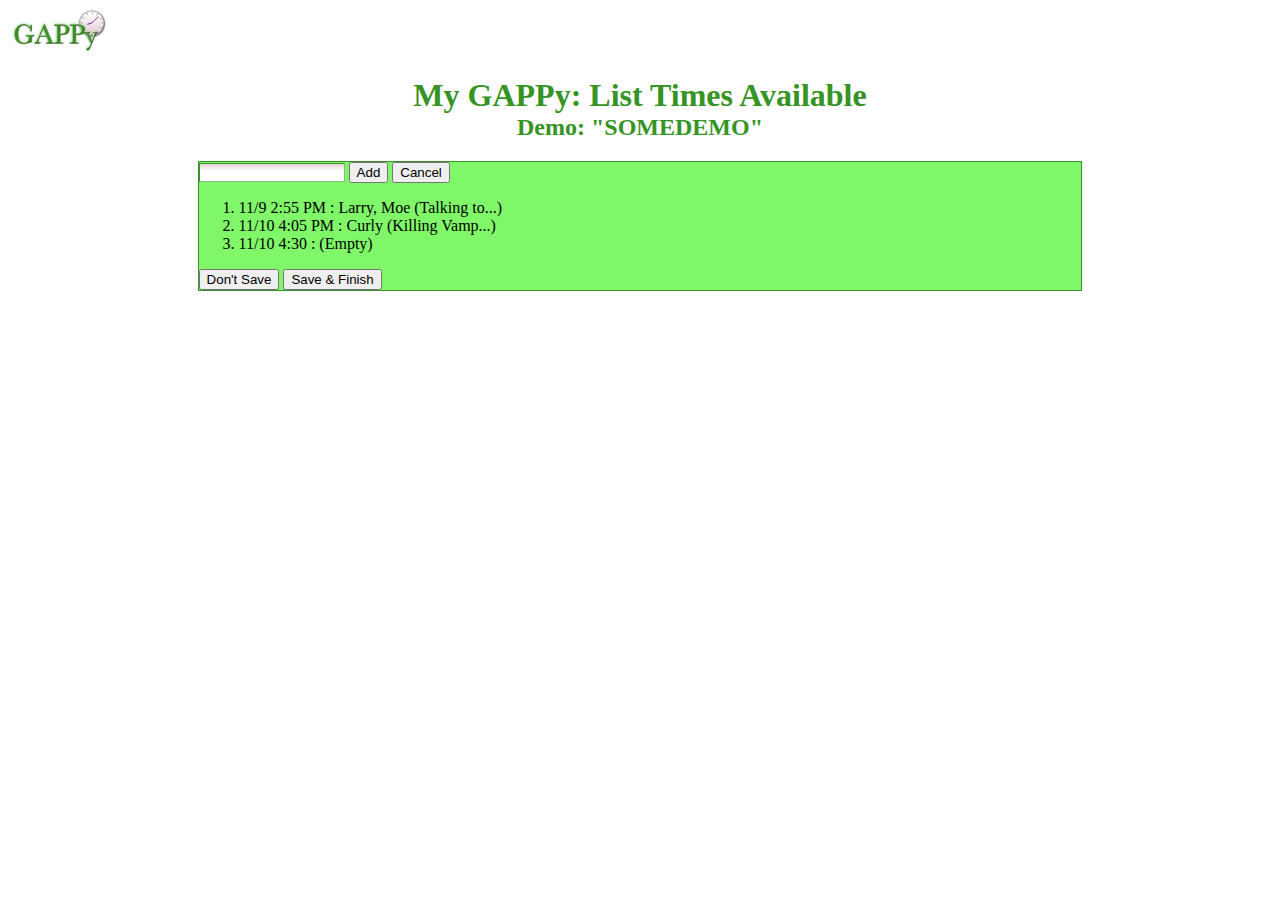
<file: trunk/code/listTimes_admin.html>
<!DOCTYPE html
PUBLIC "-//W3C//DTD XHTML 1.0 Strict//EN"
"http://www.w3.org/TR/xhtml1/DTD/xhtml1-strict.dtd">
<html>
<head>
	<title>My GAPPy: List Times Available</title>
	<link rel="stylesheet" TYPE="text/css" HREF="mygappy_admin_style.css" />
</head>
<body>
    <div id="header">
	   <img id="gappy_logo" src="GAPPyLogoSmall.png"/>
    </div>
    <h1>My GAPPy: List Times Available</h1>
    <h2>Demo: "SOMEDEMO"</h2>
    <div class="main_content">
        <div id="listTimes">
            <form>
                <input class="input_box" type="text" name="class_name" size="15" />
                <input type="submit" value="Add" />
                <input type="submit" value="Cancel" />
            </form>
            <ol>
                <li>11/9 2:55 PM : Larry, Moe (Talking to...)</li>
                <li>11/10 4:05 PM : Curly (Killing Vamp...)</li>
                <li>11/10 4:30 : (Empty)</li>
            </ol>
            <form>
                <input type="submit" value="Don't Save" />
                <input type="submit" value="Save & Finish" />
            </form>
        </div>
    </div>
</body>
</html>
</file>
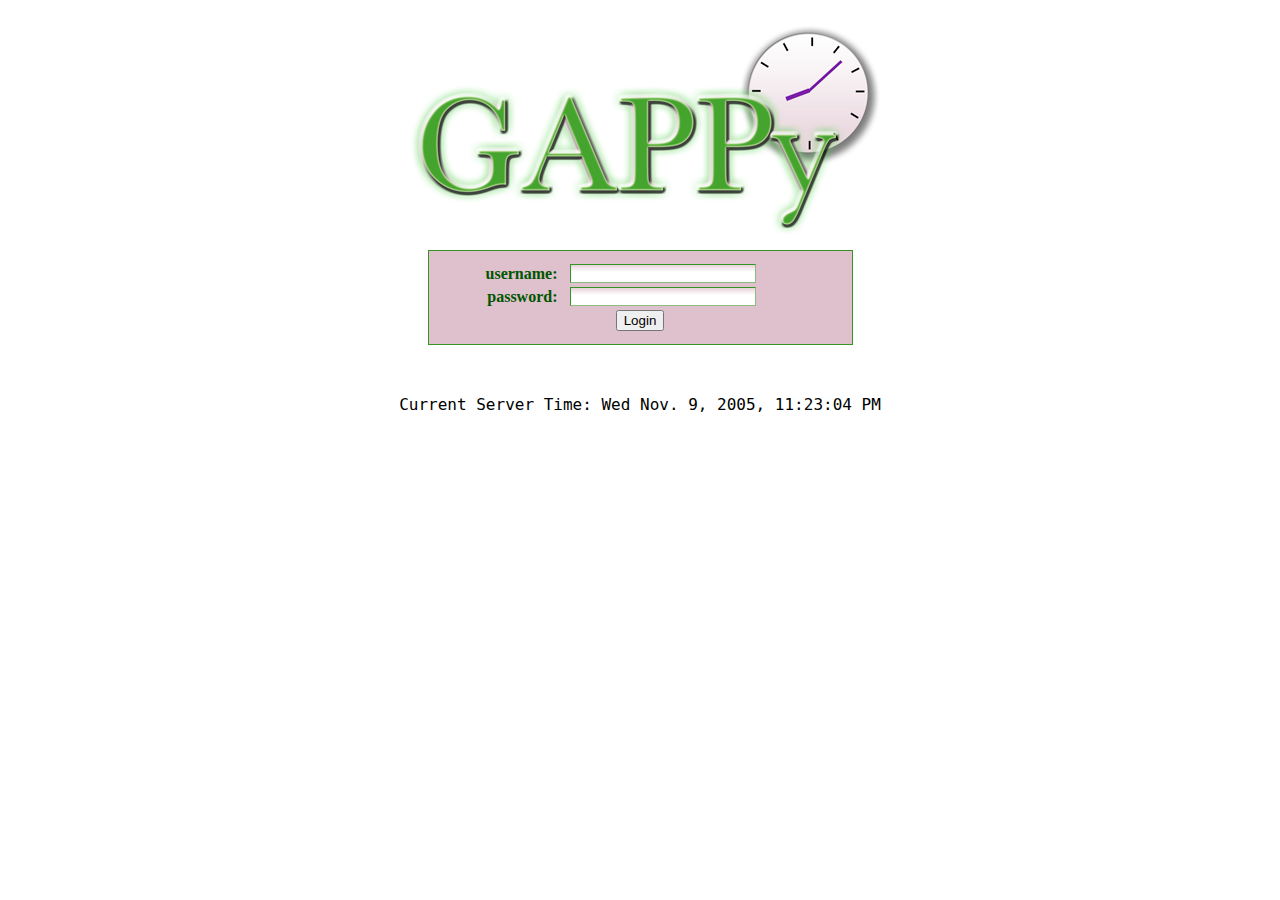
<file: trunk/code/login.html>
<!DOCTYPE html
PUBLIC "-//W3C//DTD XHTML 1.0 Strict//EN"
"http://www.w3.org/TR/xhtml1/DTD/xhtml1-strict.dtd">
<html>
<head>
	<title>Welcome to GAPPy</title>
	<link rel="stylesheet" TYPE="text/css" HREF="style.css" />
</head>
<body>
	<img id="gappy_logo" src="GAPPyLogo.png"/>
	<table id="login">
		<form>
			<!-- <h1>Login</h1> -->
			<tr class="input_row">
				<td class="label">username:</td>
				<td class="input"><input type="text" name="username"></td>
			</tr>
			<tr class="input_row">
				<td class="label">password:</td>
				<td class="input"><input type="password" name="password"/></td>
			</tr>
			<tr class="input_row">
			     <td colspan="2"><input type="submit" value="Login"/></td>
            </tr>	
		</form>
	</table>
	<div id="timestamp">Current Server Time: Wed Nov. 9, 2005, 11:23:04 PM</div>
</body>
</html>
</file>
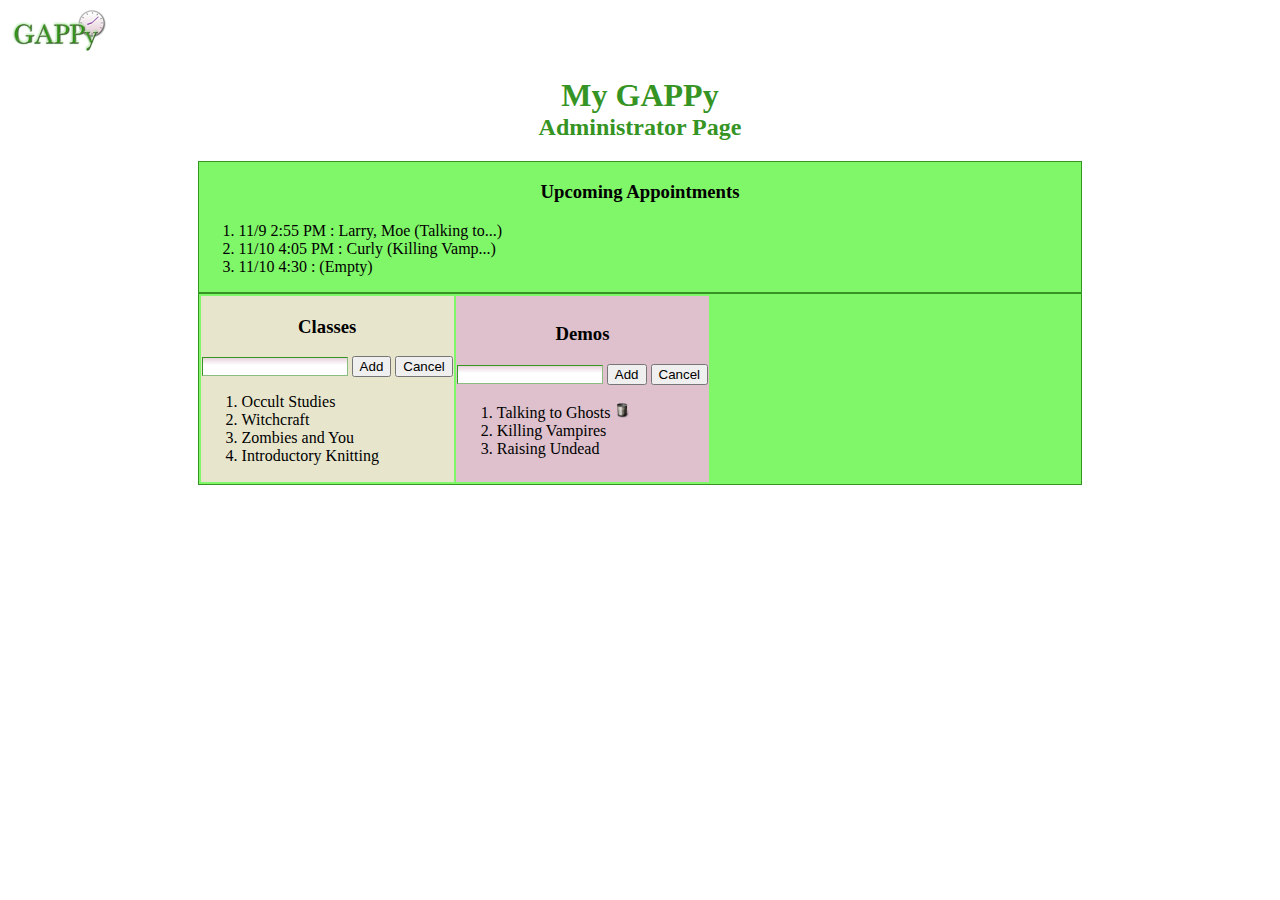
<file: trunk/code/myGAPPy_admin.html>
<!DOCTYPE html
PUBLIC "-//W3C//DTD XHTML 1.0 Strict//EN"
"http://www.w3.org/TR/xhtml1/DTD/xhtml1-strict.dtd">
<html>
<head>
	<title>My GAPPy Admin</title>
	<link rel="stylesheet" TYPE="text/css" HREF="mygappy_admin_style.css" />
</head>
<body>
    <div id="header">
	   <img id="gappy_logo" src="GAPPyLogoSmall.png"/>
    </div>
    <h1>My GAPPy</h1>
    <h2>Administrator Page</h2>
    <div class="main_content">
        <div id="appointments">
            <h3>Upcoming Appointments</h3>
            <ol>
                <li>11/9 2:55 PM : Larry, Moe (Talking to...)</li>
                <li>11/10 4:05 PM : Curly (Killing Vamp...)</li>
                <li>11/10 4:30 : (Empty)</li>
            </ol>
        </div>
    </div>
    <div class="main_content">
        <table>
            <tr>
                <td id="classes">
                    <h3>Classes</h3>
                    <form>
                        <input class="input_box" type="text" name="class_name" size="15" />
                        <input type="submit" value="Add" />
                        <input type="submit" value="Cancel" />
                    </form>
                    <ol>
                        <li>Occult Studies</li>
                        <li>Witchcraft</li>
                        <li>Zombies and You</li>
                        <li>Introductory Knitting</li>
                </ol>
                </td>
                <td id="demos">
                    <h3>Demos</h3>
                    <form>
                        <input class="input_box" type="text" name="class_name" size="15" />
                        <input type="submit" value="Add" />
                        <input type="submit" value="Cancel" />
                    </form>
                    <ol>
                        <li>Talking to Ghosts <img src="trash.png"</li>
                        <li>Killing Vampires</li>
                        <li>Raising Undead</li>
                    </ol>
                </td>
            </tr>
        </table>
    </div>
</body>
</html>
</file>
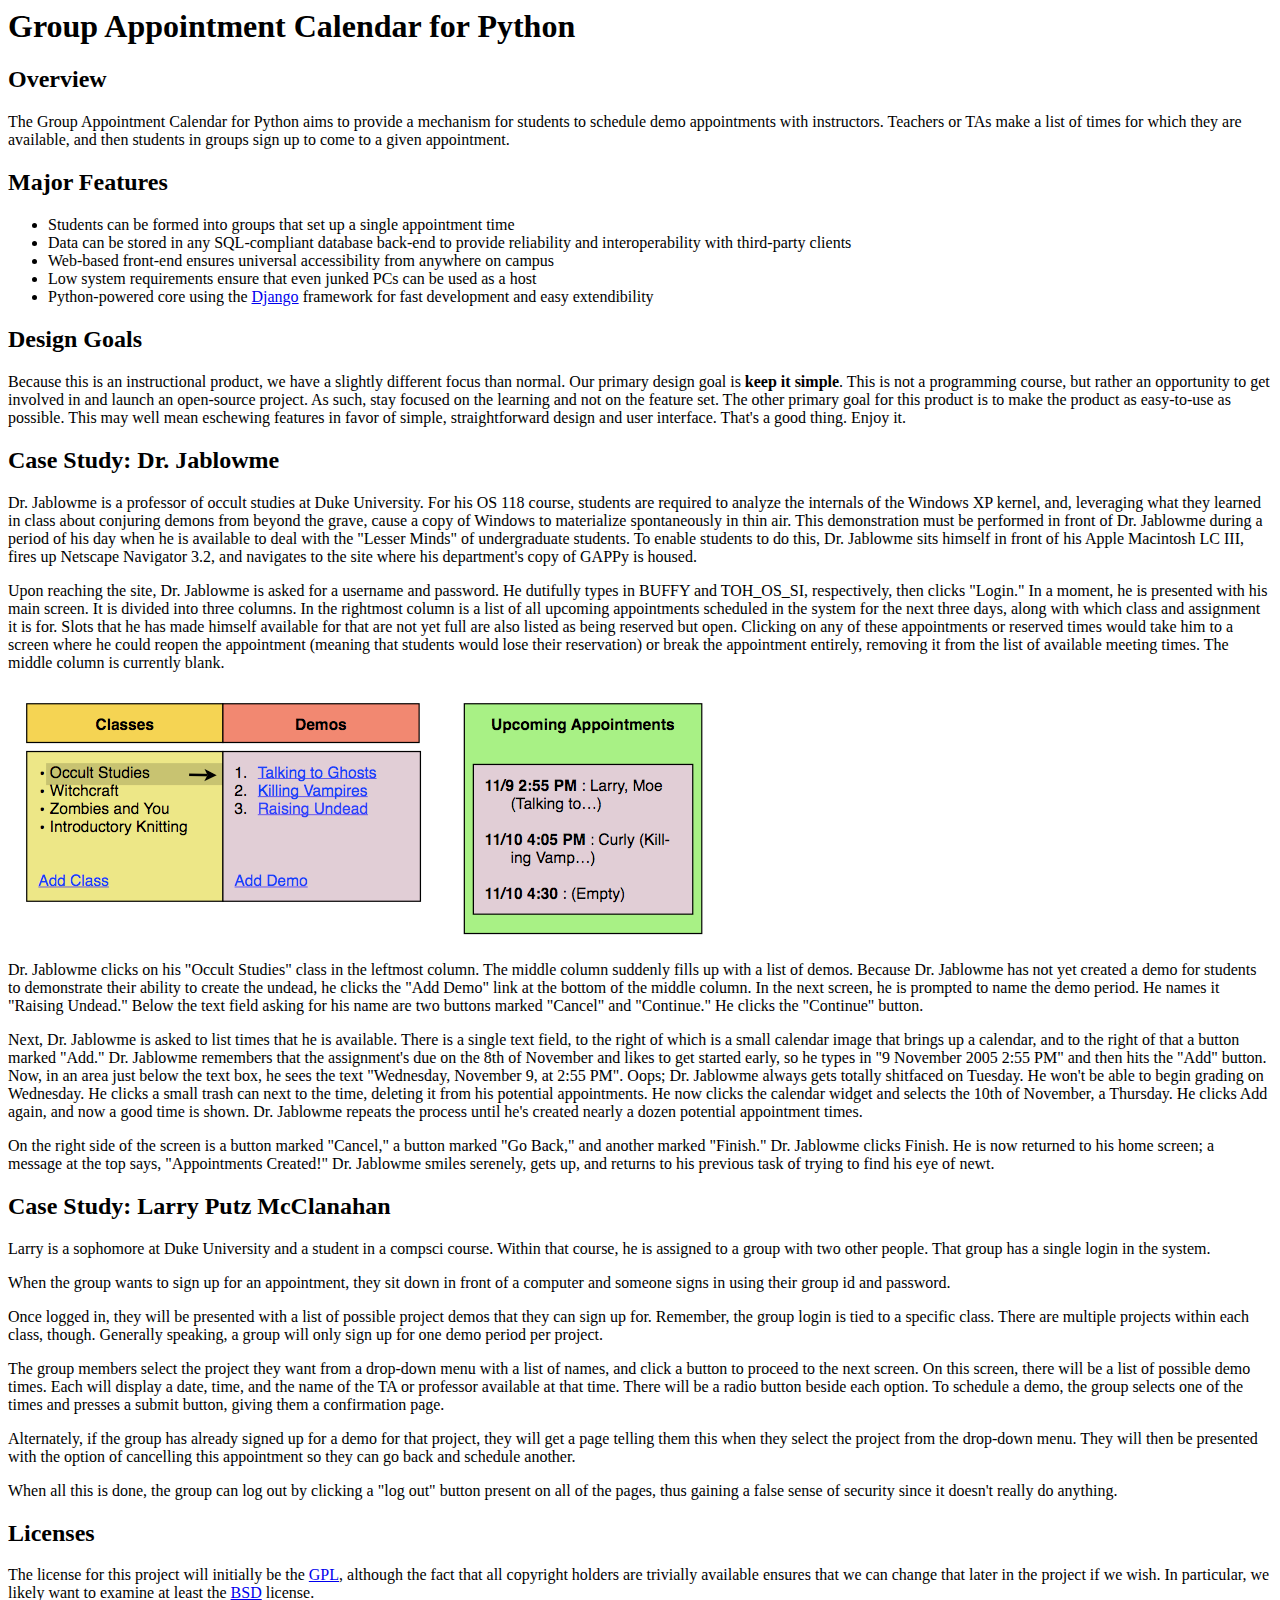
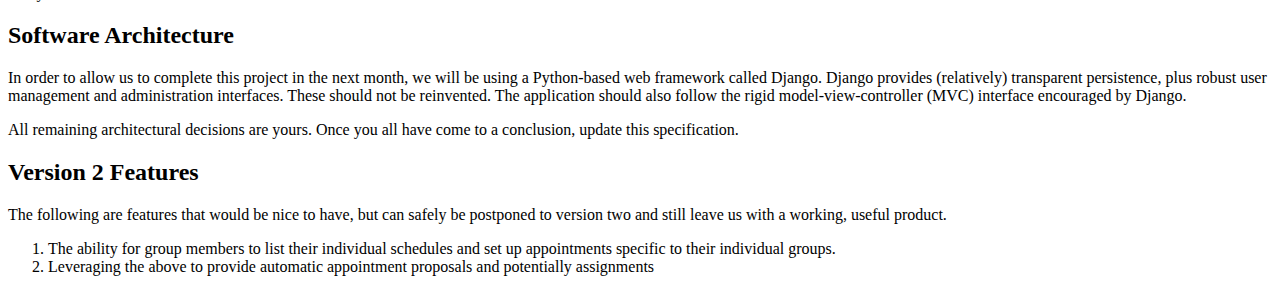
<file: trunk/docs/html/spec.html>
<html>
  <head><title>spec.txt</title></head>
  <body>
<h1>Group Appointment Calendar for Python</h1>

<h2>Overview</h2>

<p>The Group Appointment Calendar for Python aims to provide a mechanism for
students to schedule demo appointments with instructors. Teachers or TAs make
a list of times for which they are available, and then students in groups sign
up to come to a given appointment.</p>

<h2>Major Features</h2>

<ul>
<li>Students can be formed into groups that set up a single appointment time</li>
<li>Data can be stored in any SQL-compliant database back-end to provide
reliability and interoperability with third-party clients</li>
<li>Web-based front-end ensures universal accessibility from anywhere on
campus</li>
<li>Low system requirements ensure that even junked PCs  can be used as a host</li>
<li>Python-powered core using the <a href="http://www.opensource.org/licenses/bsd-license.php" title="Berkeley System Design License">Django</a> framework for fast development
and easy extendibility</li>
</ul>

<h2>Design Goals</h2>

<p>Because this is an instructional product, we have a slightly different focus
than normal. Our primary design goal is <strong>keep it simple</strong>. This is not a
programming course, but rather an opportunity to get involved in and launch an
open-source project. As such, stay focused on the learning and not on the
feature set. The other primary goal for this product is to make the product as
easy-to-use as possible. This may well mean eschewing features in favor of
simple, straightforward design and user interface. That's a good thing. Enjoy
it.</p>

<h2>Case Study: Dr. Jablowme</h2>

<p>Dr. Jablowme is a professor of occult studies at Duke University. For his OS
118 course, students are required to analyze the internals of the Windows XP
kernel, and, leveraging what they learned in class about conjuring demons from
beyond the grave, cause a copy of Windows to materialize spontaneously in thin
air. This demonstration must be performed in front of Dr. Jablowme during a
period of his day when he is available to deal with the "Lesser Minds" of
undergraduate students. To enable students to do this, Dr. Jablowme sits
himself in front of his Apple Macintosh LC III, fires up Netscape Navigator
3.2, and navigates to the site where his department's copy of GAPPy is housed.</p>

<p>Upon reaching the site, Dr. Jablowme is asked for a username and password. He
dutifully types in BUFFY and TOH_OS_SI, respectively, then clicks "Login."
In a moment, he is presented with his main screen. It is divided into three
columns. In the rightmost column is a list of all upcoming appointments
scheduled in the system for the next three days, along with which class and
assignment it is for. Slots that he has made himself available for that are
not yet full are also listed as being reserved but open. Clicking on any of
these appointments or reserved times would take him to a screen where he could
reopen the appointment (meaning that students would lose their reservation) or
break the appointment entirely, removing it from the list of available meeting
times. The middle column is currently blank.</p>

<p><img src="profhome.png" alt="Professor's Home Screen"/></p>

<p>Dr. Jablowme clicks on his "Occult Studies" class in the leftmost column. The
middle column suddenly fills up with a list of demos. Because Dr. Jablowme has
not yet created a demo for students to demonstrate their ability to create the
undead, he clicks the "Add Demo" link at the bottom of the middle column. In
the next screen, he is prompted to name the demo period. He names it "Raising
Undead." Below the text field asking for his name are two buttons marked
"Cancel" and "Continue." He clicks the "Continue" button.</p>

<p>Next, Dr. Jablowme is asked to list times that he is available. There is a
single text field, to the right of which is a small calendar image that brings
up a calendar, and to the right of that a button marked "Add." Dr. Jablowme
remembers that the assignment's due on the 8th of November and likes to get
started early, so he types in "9 November 2005 2:55 PM" and then hits the
"Add" button. Now, in an area just below the text box, he sees the text
"Wednesday, November 9, at 2:55 PM". Oops; Dr. Jablowme always gets totally
shitfaced on Tuesday. He won't be able to begin grading on Wednesday. He
clicks a small trash can next to the time, deleting it from his potential
appointments. He now clicks the calendar widget and selects the 10th of
November, a Thursday. He clicks Add again, and now a good time is shown. Dr.
Jablowme repeats the process until he's created nearly a dozen potential
appointment times.</p>

<p>On the right side of the screen is a button marked "Cancel," a button marked
"Go Back," and another marked "Finish." Dr. Jablowme clicks Finish. He is now
returned to his home screen; a message at the top says, "Appointments
Created!" Dr. Jablowme smiles serenely, gets up, and returns to his previous
task of trying to find his eye of newt.</p>

<h2>Case Study: Larry Putz McClanahan</h2>

<p>Larry is a sophomore at Duke University and a student in a compsci course. Within that course, he is assigned to a group with two other people. That group has a single login in the system.</p>

<p>When the group wants to sign up for an appointment, they sit down in front of a computer and someone signs in using their group id and password.</p>

<p>Once logged in, they will be presented with a list of possible project demos that they can sign up for. Remember, the group login is tied to a specific class. There are multiple projects within each class, though. Generally speaking, a group will only sign up for one demo period per project.</p>

<p>The group members select the project they want from a drop-down menu with a list of names, and click a button to proceed to the next screen. On this screen, there will be a list of possible demo times. Each will display a date, time, and the name of the TA or professor available at that time. There will be a radio button beside each option. To schedule a demo, the group selects one of the times and presses a submit button, giving them a confirmation page.</p>

<p>Alternately, if the group has already signed up for a demo for that project, they will get a page telling them this when they select the project from the drop-down menu. They will then be presented with the option of cancelling this appointment so they can go back and schedule another.</p>

<p>When all this is done, the group can log out by clicking a "log out" button present on all of the pages, thus gaining a false sense of security since it doesn't really do anything.</p>

<h2>Licenses</h2>

<p>The license for this project will initially be the <a href="http://www.gnu.org/copyleft/gpl.html" title="GNU General Public License">GPL</a>, although the fact
that all copyright holders are trivially available ensures that we can change
that later in the project if we wish. In particular, we likely want to examine
at least the <a href="http://www.opensource.org/licenses/bsd-license.php" title="Berkeley System Design License">BSD</a> license.</p>

<h2>Software Architecture</h2>

<p>In order to allow us to complete this project in the next month, we will be
using a Python-based web framework called Django. Django provides (relatively)
transparent persistence, plus robust user management and administration
interfaces. These should not be reinvented. The application should also follow
the rigid model-view-controller (MVC) interface encouraged by Django.</p>

<p>All remaining architectural decisions are yours. Once you all have come to a
conclusion, update this specification.</p>

<h2>Version 2 Features</h2>

<p>The following are features that would be nice to have, but can safely be
postponed to version two and still leave us with a working, useful product.</p>

<ol>
<li>The ability for group members to list their individual schedules and
 set up appointments specific to their individual groups.</li>
<li>Leveraging the above to provide automatic appointment proposals and
 potentially assignments</li>
</ol>
  </body>
</html>
</file>
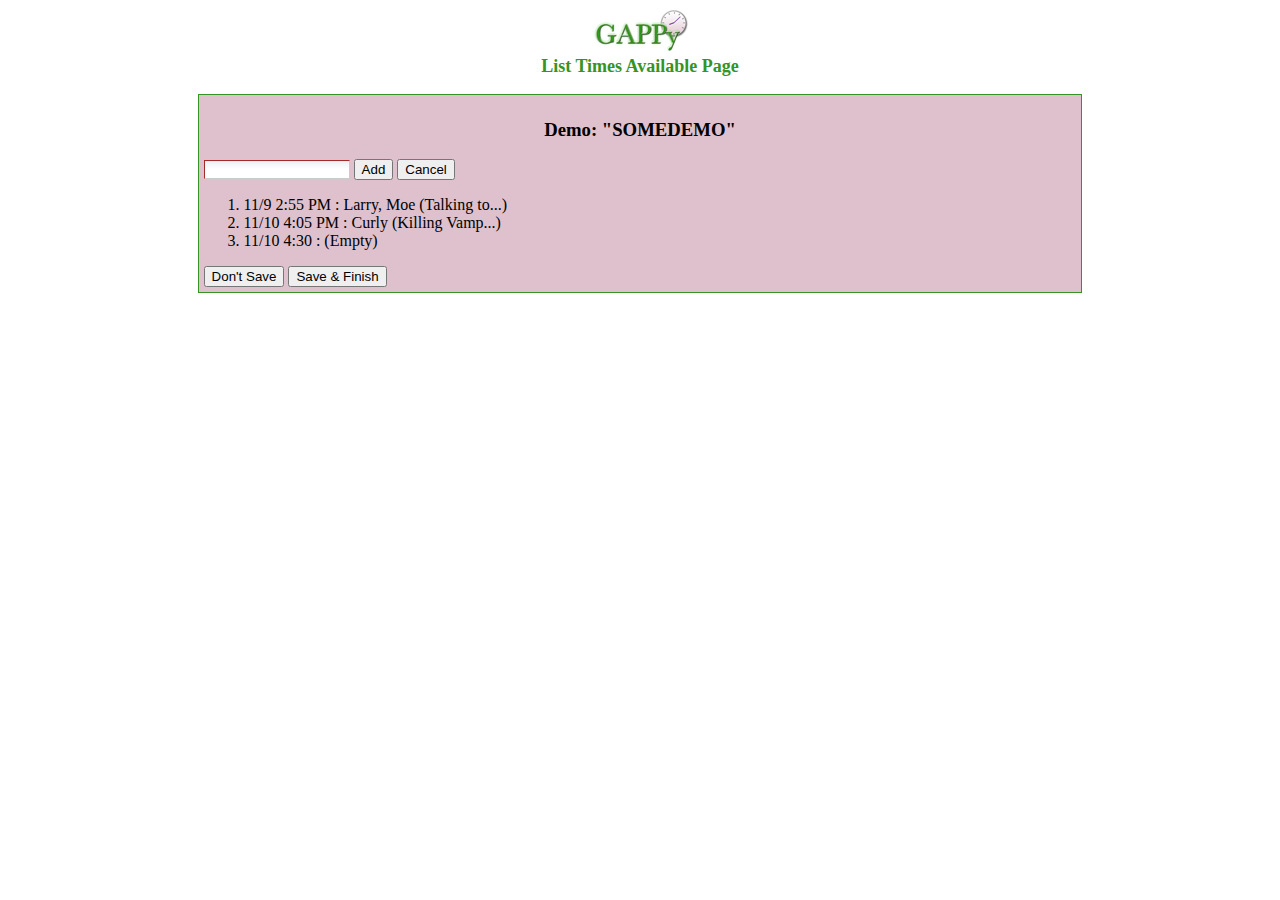
<file: trunk/mockups/admin/listTimes_admin.html>
<!DOCTYPE html
PUBLIC "-//W3C//DTD XHTML 1.0 Strict//EN"
"http://www.w3.org/TR/xhtml1/DTD/xhtml1-strict.dtd">
<html>
<head>
	<title>My GAPPy List Times Available Page</title>
	<link rel="stylesheet" TYPE="text/css" HREF="mygappy_admin_style.css" />
</head>
	<body>
		<div style="text-align:center;" id="header">
			 <img  id="gappy_logo" src="GAPPyLogoSmall.png"/>
	    </div>
	    <h1>List Times Available Page</h1>
		<div class="main_content">
			<div id="listtimes">
				<h3>Demo: "SOMEDEMO"</h3>
				<form>
					<input class="input_box" type="text" name="class_name" size="15" />
					<input type="submit" value="Add" />
					<input type="submit" value="Cancel" />
				</form>
				<ol>
					<li>11/9 2:55 PM : Larry, Moe (Talking to...)</li>
					<li>11/10 4:05 PM : Curly (Killing Vamp...)</li>
					<li>11/10 4:30 : (Empty)</li>
				</ol>
				<form>
					<input type="submit" value="Don't Save" />
					<input type="submit" value="Save & Finish" />
				</form>
			</div>
		</div>
	</body>
</html>
</file>
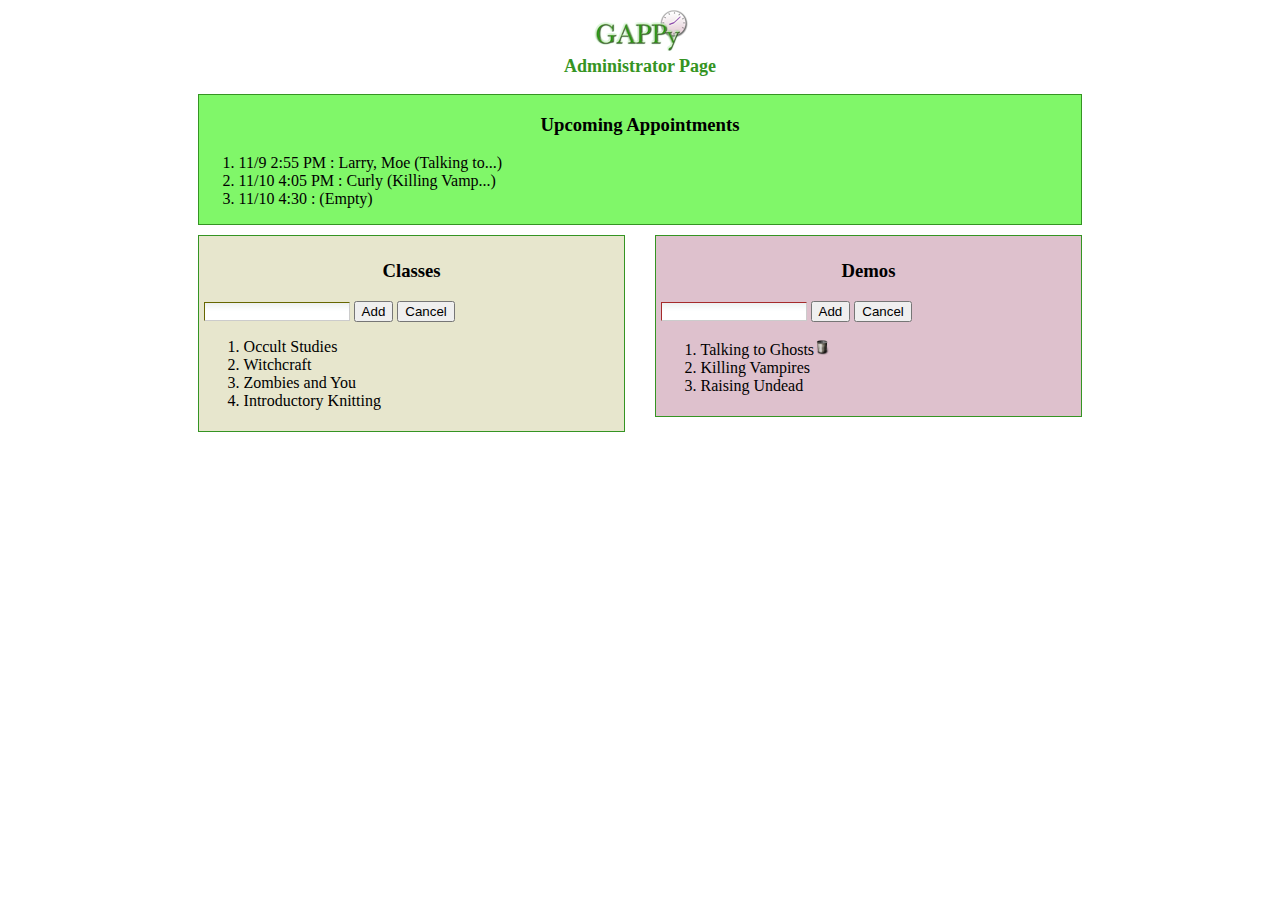
<file: trunk/mockups/admin/myGAPPy_admin.html>
<!DOCTYPE html
PUBLIC "-//W3C//DTD XHTML 1.0 Strict//EN"
"http://www.w3.org/TR/xhtml1/DTD/xhtml1-strict.dtd">
<html>
<head>
	<title>My GAPPy Admin</title>
	<link rel="stylesheet" TYPE="text/css" HREF="mygappy_admin_style.css" />
</head>
	<body>
		<div style="text-align:center;" id="header">
			 <img  id="gappy_logo" src="GAPPyLogoSmall.png"/>
	    </div>
	    <h1>Administrator Page</h1>
		<div class="main_content">
			<div id="appointments">
				<h3>Upcoming Appointments</h3>
				<ol>
				<li>11/9 2:55 PM : Larry, Moe (Talking to...)</li>
				<li>11/10 4:05 PM : Curly (Killing Vamp...)</li>
				<li>11/10 4:30 : (Empty)</li>
				</ol>
			</div>
			<div>
				<div id="classes">
					<h3>Classes</h3>
					<form>
						<input class="input_box" type="text" name="class_name" size="15" />
						<input type="submit" value="Add" />
						<input type="submit" value="Cancel" />
					</form>
					<ol>
						<li>Occult Studies</li>
						<li>Witchcraft</li>
						<li>Zombies and You</li>
						<li>Introductory Knitting</li>
					</ol>
				</div>
				<div id="demos">
					<h3>Demos</h3>
					<form>
						<input class="input_box" type="text" name="class_name" size="15" />
						<input type="submit" value="Add" />
						<input type="submit" value="Cancel" />
					</form>
					<ol>
						<li>Talking to Ghosts<img src="trash.png"></li>
						<li>Killing Vampires</li>
						<li>Raising Undead</li>
					</ol>
				</div>
			</div>
		</div>
	</body>
</html>
</file>
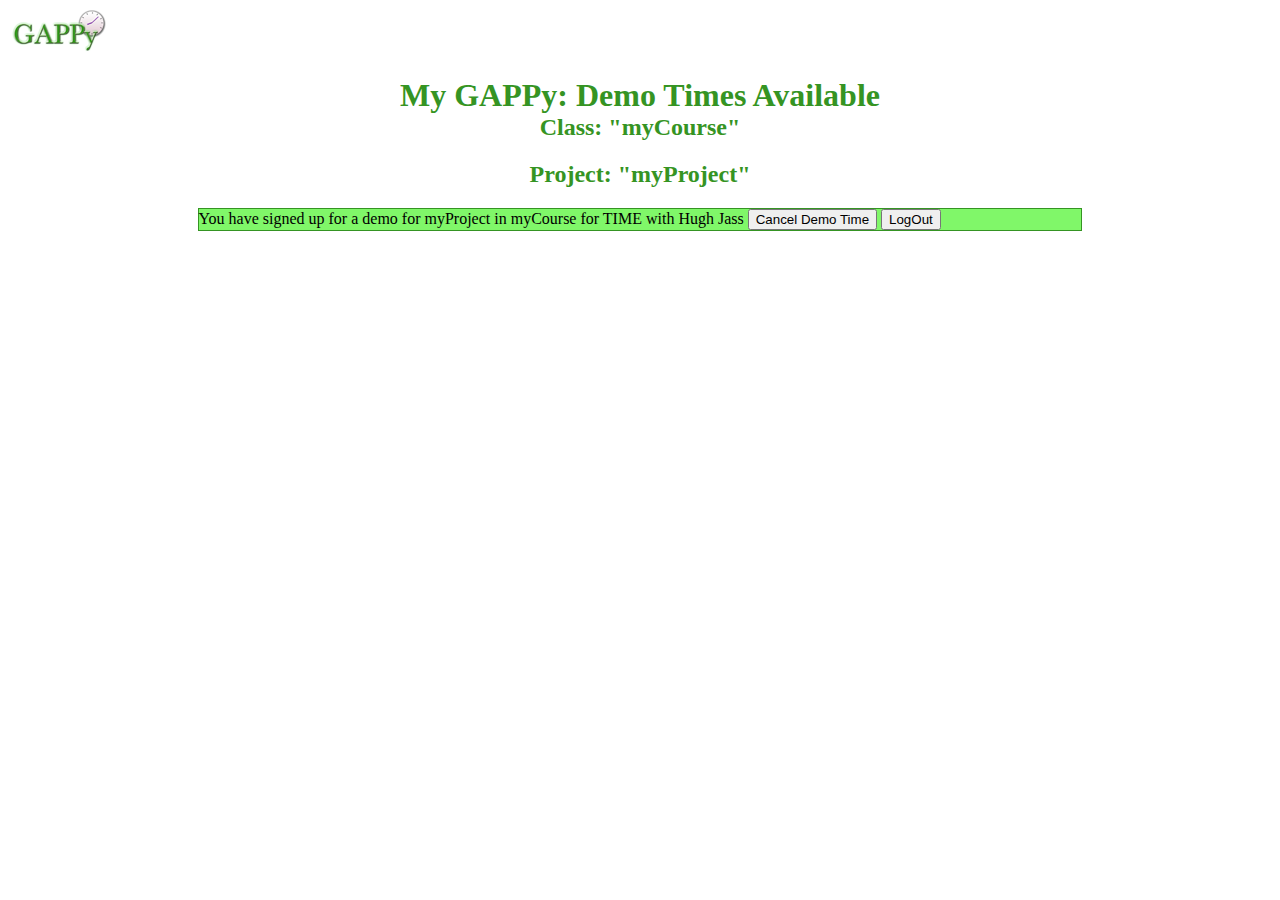
<file: trunk/mockups/student/confirmtime.html>
<!DOCTYPE html
PUBLIC "-//W3C//DTD XHTML 1.0 Strict//EN"
"http://www.w3.org/TR/xhtml1/DTD/xhtml1-strict.dtd">
<html>
<head>
	<title>My GAPPy: Demo Time</title>
	<link rel="stylesheet" TYPE="text/css" HREF="mygappy_admin_style.css" />
</head>
<body>
    <div id="header">
	   <img id="gappy_logo" src="GAPPyLogoSmall.png"/>
    </div>
    <h1>My GAPPy: Demo Times Available</h1>

    <h2>Class: "myCourse"</h2>
 	<h2> Project: "myProject" </h2>
    <div class="main_content">
        <div id="cancDemo">
                <form>
			You have signed up for a demo for myProject in myCourse for TIME with Hugh Jass
		    <input type="submit" value="Cancel Demo Time" />
                <input type="submit" value="LogOut" />
           </form>
        </div>
    </div>

</body>
</file>
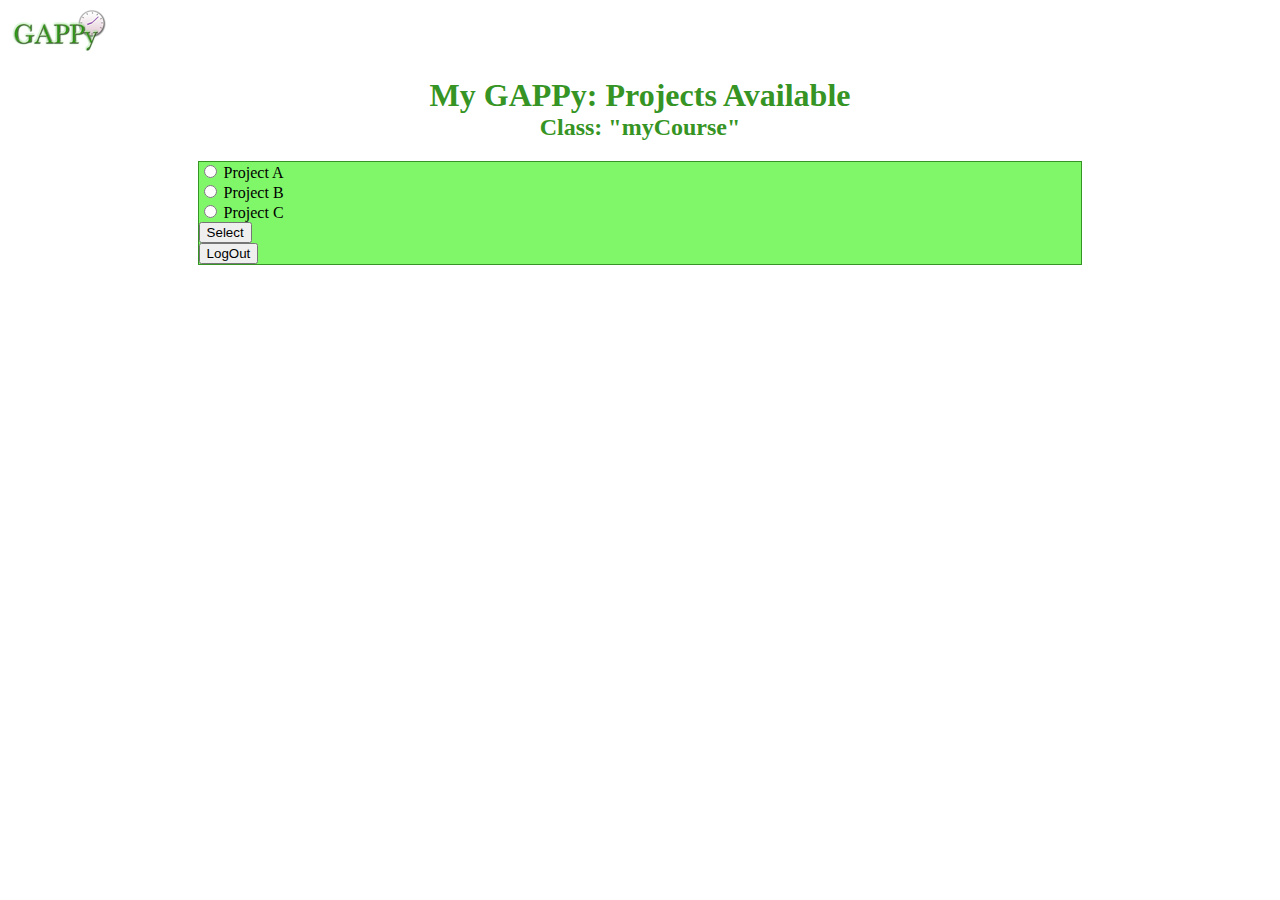
<file: trunk/mockups/student/projlist.html>
<!DOCTYPE html
PUBLIC "-//W3C//DTD XHTML 1.0 Strict//EN"
"http://www.w3.org/TR/xhtml1/DTD/xhtml1-strict.dtd">
<html>
<head>
	<title>My GAPPy: Projects Available</title>
	<link rel="stylesheet" TYPE="text/css" HREF="mygappy_admin_style.css" />
</head>
<body>
    <div id="header">
	   <img id="gappy_logo" src="GAPPyLogoSmall.png"/>
    </div>
    <h1>My GAPPy: Projects Available</h1>
    <h2>Class: "myCourse"</h2>
    <div class="main_content">
        <div id="listProj">
            <form>
                <input type="radio" name="proj_name" value="Project A" /> Project A <br>
                <input type="radio" name="proj_name" value="Project B" /> Project B <br>
                <input type="radio" name="proj_name" value="Project C" /> Project C <br>
                 <input type="submit" value="Select" />
            </form>
            <form>
                <input type="submit" value="LogOut" />
           </form>
        </div>
    </div>
</body>
</file>
<file: trunk/code/mygappy_admin_style.css>
#header
{  
	text-align:left;
}

h1, h2
{
    text-align:center;
    color:rgb(53,148,35);
}

h1
{
    margin-bottom:0px;
    padding-bottom:0px;
}

h2
{
    margin-top:0px;
    padding-top:0px;

}

.main_content
{
    background:rgb(128,247,105);
    border: thin solid rgb(53,148,35);
    margin-left:15%;
    margin-right:15%;
}

#classes
{
    background:rgb(231,230,205);
}

#demos
{
    background:rgb(222,193,205);
}


#appointments h3, #classes h3, #demos h3
{
    text-align:center;
}

.input_box
{
	background: white url(input_box_bg.gif) top left repeat-x;
	border-width:1px;
	border-style: solid;
	border-bottom-color: #8bbc82;
	border-left-color: rgb(53,148,35);
	border-right-color: #8bbc82;
	border-top-color: rgb(53,148,35);
	color:#005500;
	padding-left:5px;
}
</file>
<file: trunk/code/style.css>
body
{
	text-align:center;
}

#gappy_logo
{
	padding-bottom:10px;
	padding-top:10px;
}

h1
{
	background:rgb(222,193,205);
	color:#000000;
	font-size:medium;
}

#login
{
	background:rgb(222,193,205);
	border: thin solid rgb(53,148,35);
	margin-bottom:50px;
	margin-left:auto;
	margin-right:auto;
	padding-bottom:10px;
	padding-top:10px;
	width:425px;;
}

.input_row
{
    text-align:center;
	padding-bottom:5px;
}

.input_row .label
{
	color:#005500;
	font-weight:bold;
	padding-left:10px;
	padding-right:10px;
	text-align:right;
}

.input_row .input
{
	text-align:left;
}

.input_row .input input 
{
	background: url(input_box_bg.gif) top left repeat-x;
	border-width:1px;
	border-style: solid;
	border-bottom-color: #8bbc82;
	border-left-color: rgb(53,148,35);
	border-right-color: #8bbc82;
	border-top-color: rgb(53,148,35);
	color:#005500;
	padding-left:5px;
}

#timestamp
{
	font-family: monospace, courier, sans-serif;
}
</file>
<file: trunk/mockups/admin/mygappy_admin_style.css>
#header
{  
	text-align:left;
}

h1, h2
{
    text-align:center;
    color:rgb(53,148,35);
}

h1
{
	font-size:large;
    margin-top:0px;
    padding-top:0px;
	padding-bottom:5px;
}

.main_content
{
    margin-left:15%;
    margin-right:15%;
}

#appointments
{
	background:rgb(128,247,105);
	border: thin solid rgb(53,148,35);
}

#listtimes
{
	background:rgb(222,193,205);
	border: thin solid rgb(53,148,35);
	margin-top:10px;
	padding:5px;
}

#classes, #demos
{
	margin-top:10px;
    background:rgb(231,230,205);
	border: thin solid rgb(53,148,35);
	padding:5px;
	width:47%;
}

#classes
{
	display:inline;
	float:left;
    background:rgb(231,230,205);
}

#demos
{
	display:inline;
	float:right;
    background:rgb(222,193,205);
}


#appointments h3, #classes h3, #demos h3, #listtimes h3
{
    text-align:center;
}

.input_box
{
	background: white url(bg-box4.gif) top left repeat-x;
	border-width:1px;
	border-style: solid;
	border-bottom-color: #8bbc82;
	border-left-color: rgb(53,148,35);
	border-right-color: #8bbc82;
	border-top-color: rgb(53,148,35);
	color:#005500;
	padding-left:5px;
}

#classes .input_box
{
	color:#666600;
	border-bottom-color: #CCCCCC;
	border-left-color: #666600;
	border-right-color: #CCCCCC;
	border-top-color: #666600;
}

#demos .input_box, #listtimes .input_box
{
	color:#A52A2A;
	border-bottom-color: #CCCCCC;
	border-left-color: #A52A2A;
	border-right-color: #CCCCCC;
	border-top-color: #A52A2A;
}
</file>
<file: trunk/mockups/student/mygappy_admin_style.css>
#header
{  
	text-align:left;
}

h1, h2
{
    text-align:center;
    color:rgb(53,148,35);
}

h1
{
    margin-bottom:0px;
    padding-bottom:0px;
}

h2
{
    margin-top:0px;
    padding-top:0px;

}

.main_content
{
    background:rgb(128,247,105);
    border: thin solid rgb(53,148,35);
    margin-left:15%;
    margin-right:15%;
}

#classes
{
    background:rgb(231,230,205);
}

#demos
{
    background:rgb(222,193,205);
}


#appointments h3, #classes h3, #demos h3
{
    text-align:center;
}

.input_box
{
	background: white url(input_box_bg.gif) top left repeat-x;
	border-width:1px;
	border-style: solid;
	border-bottom-color: #8bbc82;
	border-left-color: rgb(53,148,35);
	border-right-color: #8bbc82;
	border-top-color: rgb(53,148,35);
	color:#005500;
	padding-left:5px;
}
</file>
